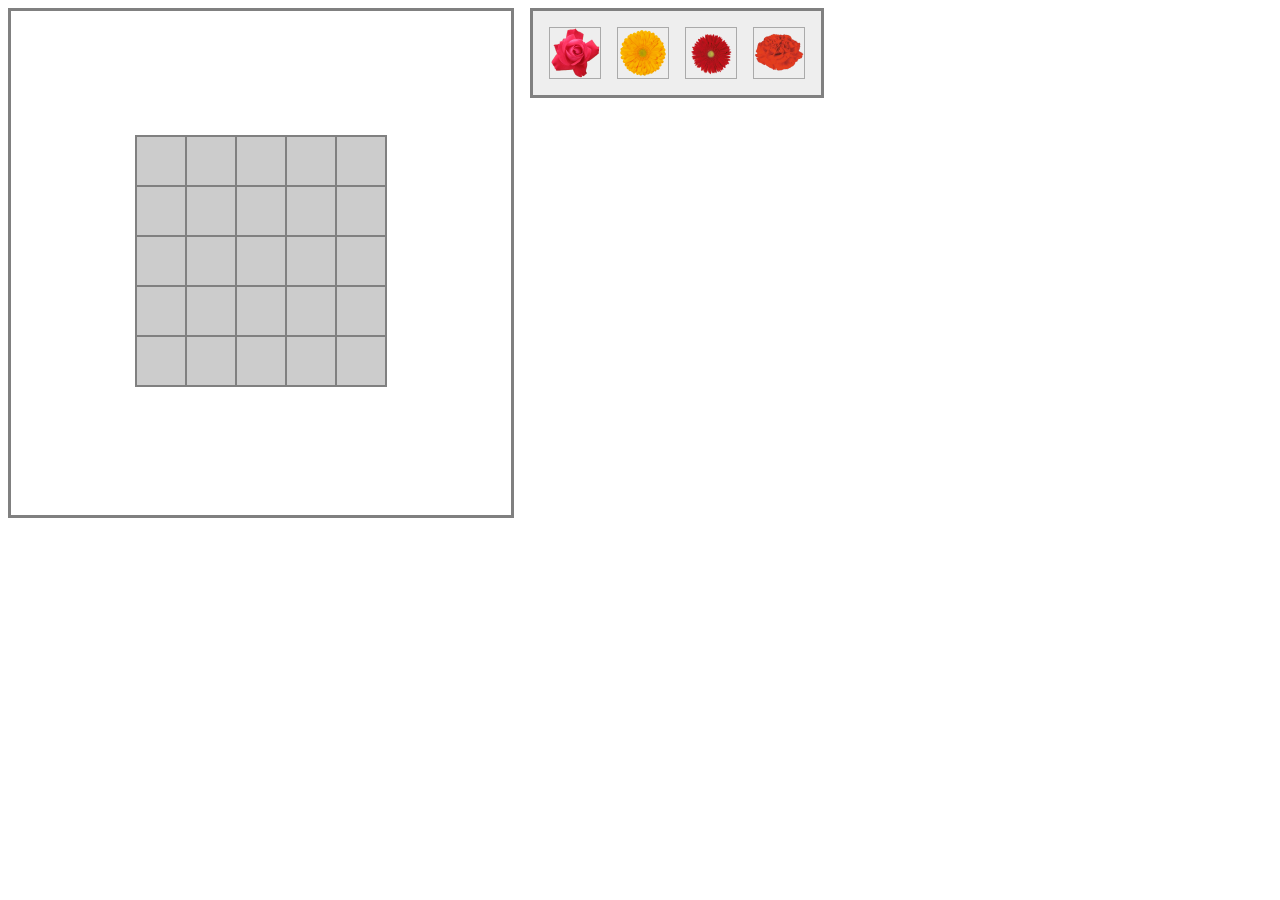
<file: target/Documentation/prototype/index.html>
<!DOCTYPE HTML>
<html>
<head>
<link rel="stylesheet" type="text/css" href="styles/main.css" />
<script type="text/javascript" src="lib/kinetic-v3.8.5.min.js"></script>
<script type="text/javascript" src="lib/jquery-1.7.2.min.js"></script>
<script type="text/javascript" src="htb_app.js"></script>
</head>
<body>
  <div id="container" ondrop="drop(event)" ondragover="allowDrop(event)"></div>

  <div id="toolBox" onmouseout="$('#toolBox > div').removeClass('hightlighted').show('slow');">
    <div class="toolEntry" id="rose" onclick="setTool('rose', 'selected')" onmouseover="setTool('rose', 'hightlighted');">
      <img src="img/rose.png" width="50" height="50 " />
    </div>

    <div class="toolEntry" id="gerbera" onclick="setTool('gerbera', 'selected')" onmouseover="setTool('gerbera', 'hightlighted');">
      <img src="img/gerbera.png" width="50" height="50 " />
    </div>

    <div class="toolEntry" id="gerbera_bombero" onclick="setTool('gerbera_bombero', 'selected')" onmouseover="setTool('gerbera_bombero', 'hightlighted');">
      <img src="img/gerbera_bombero.png" width="50" height="50 " />
    </div>

    <div title="Click to select." class="toolEntry" id="borja" onclick="setTool('borja', 'selected')" onmouseover="setTool('borja', 'hightlighted');">
      <img src="img/borja.png" width="50" height="50 " />
    </div>
  </div>
</body>
</html>
</file>
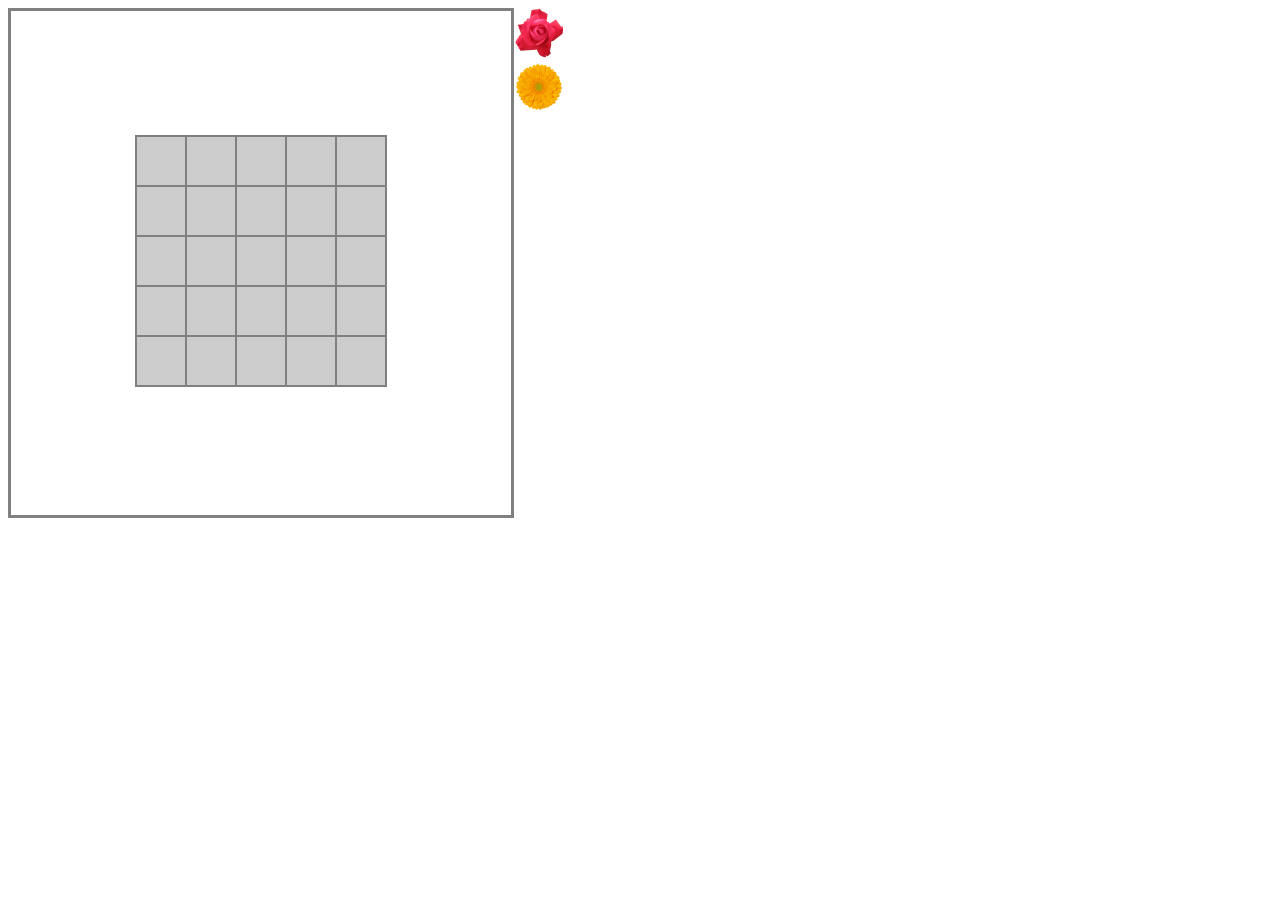
<file: target/Documentation/prototype/test.html>
<!DOCTYPE HTML>
<html>
<head>
<link rel="stylesheet" type="text/css" href="styles/main.css" />
<link rel="stylesheet" type="text/css" href="styles/main.css" />
<script type="text/javascript" src="lib/kinetic-v3.8.5.min.js"></script>
<script type="text/javascript" src="htb_app.js"></script>
</head>
<body>
 <div id="container" ondrop="drop(event)" ondragover="allowDrop(event)"></div>
 <div class="flower" ondrop="drop(event)" ondragover="allowDrop(event)">
  <img src="img/rose.png" draggable="true" ondragstart="drag(event)"
   id="drag1" width="50" height="50 " />
 </div>

 <div class="flower" ondrop="drop(event)" ondragover="allowDrop(event)">
  <img src="img/gerbera.png" draggable="true" ondragstart="drag(event)"
   id="drag1" width="50" height="50 " />
 </div>

</body>
</html>
</file>
<file: target/Documentation/prototype/styles/main.css>
@CHARSET "ISO-8859-1";

.toolEntry {
	float:left;
	width: 50px;
	height: 50px;
	border: 1px solid #aaaaaa;
	margin: 0.5em;
    position: relative;
    cursor: pointer;
}

.toolEntry:hover:after {
    content: "Click to select.";
    position: relative;
    white-space: nowrap;
    background: rgb(0, 0, 0);
    padding: 3px 7px;
    color: #FFF;
    border-radius: 3px;
    -moz-border-radius: 3px;
    -webkit-border-radius: 3px;
    margin-left: 7px;
    margin-top: -3px;
}

#container {
	float:left;
	border: medium solid gray;
}

#toolBox{
	float: left;
	background-color: #eeeeee;
	border: medium solid gray;
	margin-left: 1em;
	padding: 0.5em;	
}

.hightlighted{
	background-color: #bbb;
}

.selected{
	background-color: #888;
}
</file>
